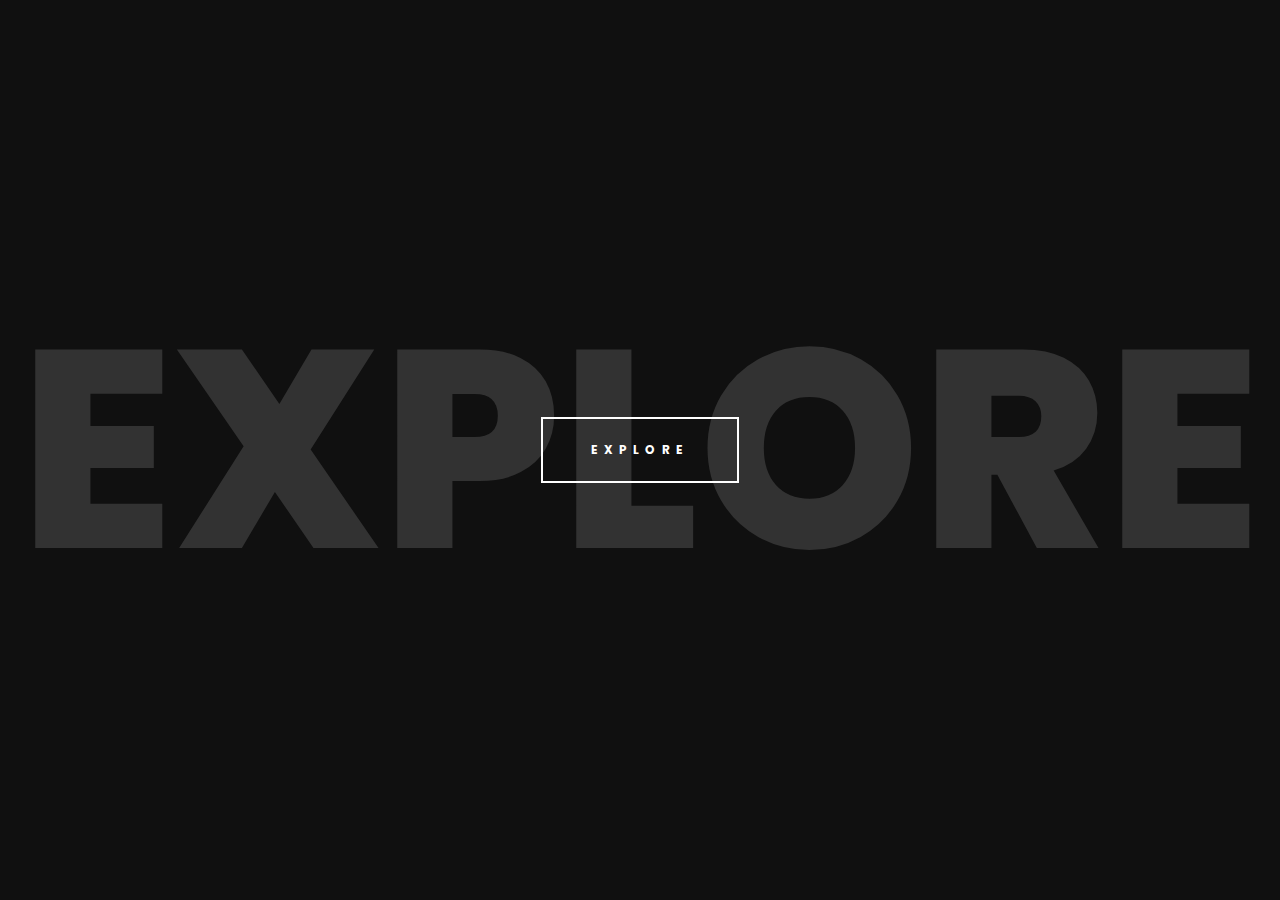
<file: landing.html>
<!DOCTYPE html>
<html class="no-js" lang="">
  <head>
    <meta charset="utf-8" />
    <title></title>
    <meta name="description" content="" />
    <meta name="viewport" content="width=device-width, initial-scale=1" />

    <link rel="manifest" href="site.webmanifest" />
    <link rel="apple-touch-icon" href="icon.png" />
    <!-- Place favicon.ico in the root directory -->

    <link rel="stylesheet" href="css/normalize.css" />
    <link rel="stylesheet" href="css/main.css" />
    <link rel="stylesheet" href="scss/landing-page.css" />

    <meta name="theme-color" content="#fafafa" />
  </head>

  <body class="landing-anim">
    <!--[if IE]>
      <p class="browserupgrade">
        You are using an <strong>outdated</strong> browser. Please
        <a href="https://browsehappy.com/">upgrade your browser</a> to improve
        your experience and security.
      </p>
    <![endif]-->

    <!-- Add your site or application content here -->
    <div class="container">
      <div class="overlay">
        <h2 class="overlay__title">EXPLORE</h2>
        <div class="overlay__intro">
          <button class="overlay__intro-button js-overlay__intro-button">
            Explore
          </button>
        </div>
      </div>

      <div class="overlay-2"></div>

      <div class="content">
        <h1>Landing page</h1>
        <p class="content__text">
          Lorem ipsum dolor sit amet, consectetur adipisicing elit. Dolorum
          impedit praesentium iure deleniti. Consequuntur nostrum cum numquam
          nihil temporibus eveniet totam repellat quia. Eos debitis minima
          numquam, assumenda maxime recusandae!
        </p>
      </div>
    </div>

    <script src="js/vendor/modernizr-3.8.0.min.js"></script>
    <script
      src="https://code.jquery.com/jquery-3.4.1.min.js"
      integrity="sha256-CSXorXvZcTkaix6Yvo6HppcZGetbYMGWSFlBw8HfCJo="
      crossorigin="anonymous"
    ></script>
    <script>
      window.jQuery ||
        document.write(
          '<script src="js/vendor/jquery-3.4.1.min.js"><\/script>'
        );
    </script>
    <script src="https://cdn.jsdelivr.net/npm/gsap@3.0.1/dist/gsap.min.js"></script>
    <script src="js/plugins.js"></script>
    <script src="js/main.js"></script>

    <!-- Google Analytics: change UA-XXXXX-Y to be your site's ID. -->
    <script>
      window.ga = function() {
        ga.q.push(arguments);
      };
      ga.q = [];
      ga.l = +new Date();
      ga("create", "UA-XXXXX-Y", "auto");
      ga("set", "transport", "beacon");
      ga("send", "pageview");
    </script>
    <script src="https://www.google-analytics.com/analytics.js" async></script>
  </body>
</html>
</file>
<file: css/main.css>
/*! HTML5 Boilerplate v7.3.0 | MIT License | https://html5boilerplate.com/ */

/* main.css 2.0.0 | MIT License | https://github.com/h5bp/main.css#readme */
/*
 * What follows is the result of much research on cross-browser styling.
 * Credit left inline and big thanks to Nicolas Gallagher, Jonathan Neal,
 * Kroc Camen, and the H5BP dev community and team.
 */

/* ==========================================================================
   Base styles: opinionated defaults
   ========================================================================== */

html {
  color: #222;
  font-size: 1em;
  line-height: 1.4;
}

/*
 * Remove text-shadow in selection highlight:
 * https://twitter.com/miketaylr/status/12228805301
 *
 * Vendor-prefixed and regular ::selection selectors cannot be combined:
 * https://stackoverflow.com/a/16982510/7133471
 *
 * Customize the background color to match your design.
 */

::-moz-selection {
  background: #b3d4fc;
  text-shadow: none;
}

::selection {
  background: #b3d4fc;
  text-shadow: none;
}

/*
 * A better looking default horizontal rule
 */

hr {
  display: block;
  height: 1px;
  border: 0;
  border-top: 1px solid #ccc;
  margin: 1em 0;
  padding: 0;
}

/*
 * Remove the gap between audio, canvas, iframes,
 * images, videos and the bottom of their containers:
 * https://github.com/h5bp/html5-boilerplate/issues/440
 */

audio,
canvas,
iframe,
img,
svg,
video {
  vertical-align: middle;
}

/*
 * Remove default fieldset styles.
 */

fieldset {
  border: 0;
  margin: 0;
  padding: 0;
}

/*
 * Allow only vertical resizing of textareas.
 */

textarea {
  resize: vertical;
}

/* ==========================================================================
   Browser Upgrade Prompt
   ========================================================================== */

.browserupgrade {
  margin: 0.2em 0;
  background: #ccc;
  color: #000;
  padding: 0.2em 0;
}

/* ==========================================================================
   Author's custom styles
   ========================================================================== */

/* ==========================================================================
   Helper classes
   ========================================================================== */

/*
 * Hide visually and from screen readers
 */

.hidden {
  display: none !important;
}

/*
* Hide only visually, but have it available for screen readers:
* https://snook.ca/archives/html_and_css/hiding-content-for-accessibility
*
* 1. For long content, line feeds are not interpreted as spaces and small width
*    causes content to wrap 1 word per line:
*    https://medium.com/@jessebeach/beware-smushed-off-screen-accessible-text-5952a4c2cbfe
*/

.sr-only {
  border: 0;
  clip: rect(0, 0, 0, 0);
  height: 1px;
  margin: -1px;
  overflow: hidden;
  padding: 0;
  position: absolute;
  white-space: nowrap;
  width: 1px;
  /* 1 */
}

/*
* Extends the .sr-only class to allow the element
* to be focusable when navigated to via the keyboard:
* https://www.drupal.org/node/897638
*/

.sr-only.focusable:active,
.sr-only.focusable:focus {
  clip: auto;
  height: auto;
  margin: 0;
  overflow: visible;
  position: static;
  white-space: inherit;
  width: auto;
}

/*
* Hide visually and from screen readers, but maintain layout
*/

.invisible {
  visibility: hidden;
}

/*
* Clearfix: contain floats
*
* For modern browsers
* 1. The space content is one way to avoid an Opera bug when the
*    `contenteditable` attribute is included anywhere else in the document.
*    Otherwise it causes space to appear at the top and bottom of elements
*    that receive the `clearfix` class.
* 2. The use of `table` rather than `block` is only necessary if using
*    `:before` to contain the top-margins of child elements.
*/

.clearfix:before,
.clearfix:after {
  content: " ";
  /* 1 */
  display: table;
  /* 2 */
}

.clearfix:after {
  clear: both;
}

/* ==========================================================================
   EXAMPLE Media Queries for Responsive Design.
   These examples override the primary ('mobile first') styles.
   Modify as content requires.
   ========================================================================== */

@media only screen and (min-width: 35em) {
  /* Style adjustments for viewports that meet the condition */
}

@media print,
  (-webkit-min-device-pixel-ratio: 1.25),
  (min-resolution: 1.25dppx),
  (min-resolution: 120dpi) {
  /* Style adjustments for high resolution devices */
}

/* ==========================================================================
   Print styles.
   Inlined to avoid the additional HTTP request:
   https://www.phpied.com/delay-loading-your-print-css/
   ========================================================================== */

@media print {
  *,
  *:before,
  *:after {
    background: transparent !important;
    color: #000 !important;
    /* Black prints faster */
    box-shadow: none !important;
    text-shadow: none !important;
  }
  a,
  a:visited {
    text-decoration: underline;
  }
  a[href]:after {
    content: " (" attr(href) ")";
  }
  abbr[title]:after {
    content: " (" attr(title) ")";
  }
  /*
     * Don't show links that are fragment identifiers,
     * or use the `javascript:` pseudo protocol
     */
  a[href^="#"]:after,
  a[href^="javascript:"]:after {
    content: "";
  }
  pre {
    white-space: pre-wrap !important;
  }
  pre,
  blockquote {
    border: 1px solid #999;
    page-break-inside: avoid;
  }
  /*
     * Printing Tables:
     * https://web.archive.org/web/20180815150934/http://css-discuss.incutio.com/wiki/Printing_Tables
     */
  thead {
    display: table-header-group;
  }
  tr,
  img {
    page-break-inside: avoid;
  }
  p,
  h2,
  h3 {
    orphans: 3;
    widows: 3;
  }
  h2,
  h3 {
    page-break-after: avoid;
  }
}
</file>
<file: scss/landing-page.css>
@import url("https://fonts.googleapis.com/css?family=Playfair+Display&display=swap");
@import url("https://fonts.googleapis.com/css?family=Poppins:400,700,800&display=swap");
html,
body {
  height: 100%;
}

body {
  cursor: crosshair;
  font-family: Poppins;
  background: url("../img/background.jpg") center center no-repeat;
}

.content {
  width: 60%;
  margin: 0 auto;
  z-index: -1;
  position: absolute;
  top: 60%;
  left: 10%;
  -webkit-transform: translateY(-50%);
          transform: translateY(-50%);
}

.content h1 {
  font-size: 54px;
  color: #101010;
  font-weight: 700;
  text-transform: uppercase;
  margin-bottom: 10px;
}

.content p {
  margin-top: 0;
  text-align: left;
  color: #101010;
  font-weight: 400;
}

.overlay,
.overlay-2 {
  position: absolute;
  width: 100%;
  height: 100vh;
}

.overlay {
  background: #101010;
  display: -webkit-box;
  display: -ms-flexbox;
  display: flex;
  -webkit-box-align: center;
      -ms-flex-align: center;
          align-items: center;
  -webkit-box-pack: center;
      -ms-flex-pack: center;
          justify-content: center;
  z-index: 1;
}

.overlay__title {
  color: #323232;
  font-size: 22vw;
  margin: 0;
  font-weight: 800;
  position: absolute;
}

.overlay__intro {
  display: -webkit-box;
  display: -ms-flexbox;
  display: flex;
  -webkit-box-align: center;
      -ms-flex-align: center;
          align-items: center;
  -webkit-box-pack: center;
      -ms-flex-pack: center;
          justify-content: center;
}

.overlay__intro-button {
  display: block;
  position: absolute;
  padding: 24px 48px;
  font-weight: 700;
  font-size: 12px;
  letter-spacing: 6px;
  color: #fff;
  border: 2px solid #fff;
  text-transform: uppercase;
  outline: none;
  background: none;
  z-index: 1;
  cursor: crosshair;
  -webkit-transition: 0.8s ease-out;
  transition: 0.8s ease-out;
}

.overlay__intro-button:before {
  content: "";
  position: absolute;
  background: #fff;
  left: 0;
  top: 100%;
  right: 0;
  bottom: 0;
  z-index: -1;
  -webkit-transition: top 0.8s ease-out;
  transition: top 0.8s ease-out;
}

.overlay__intro-button:hover {
  color: #101010;
}

.overlay__intro-button:hover:before {
  top: 0;
}

.overlay-2 {
  background: #fff;
  z-index: 0;
}
/*# sourceMappingURL=landing-page.css.map */
</file>
